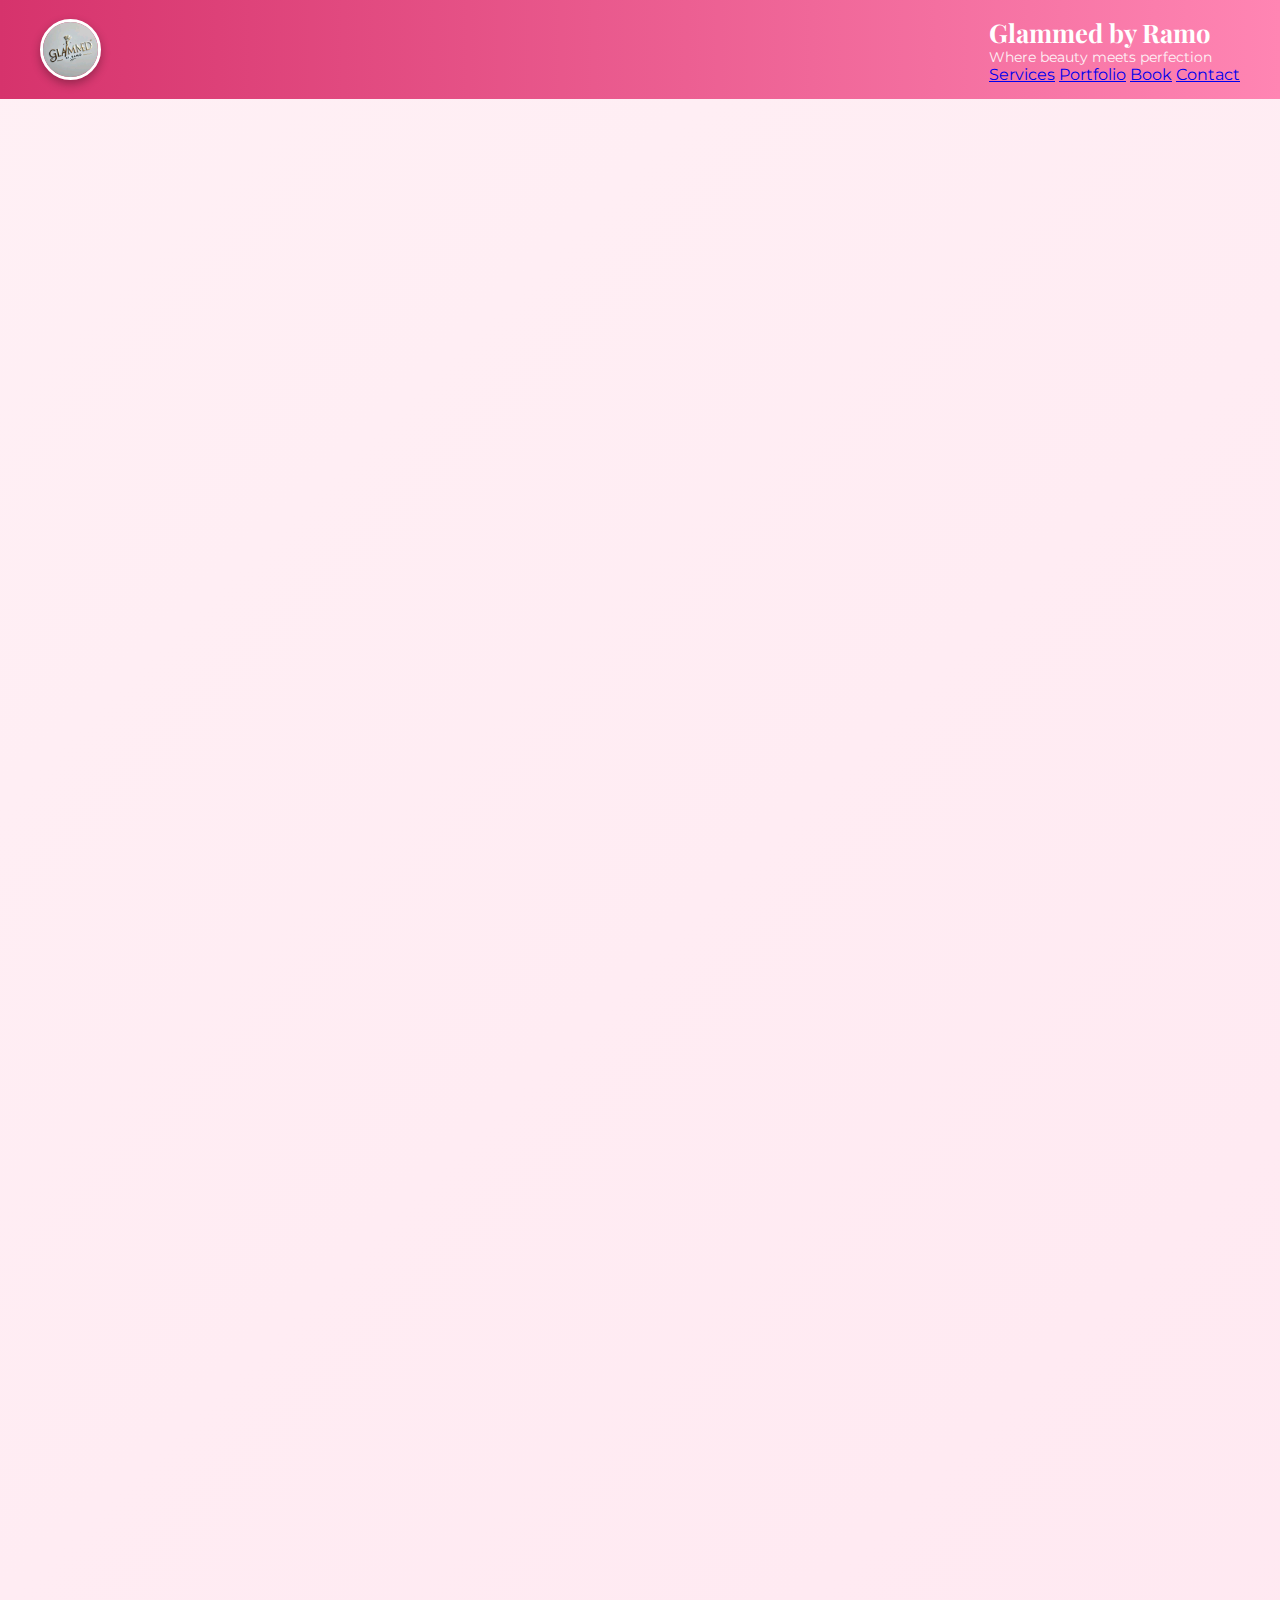
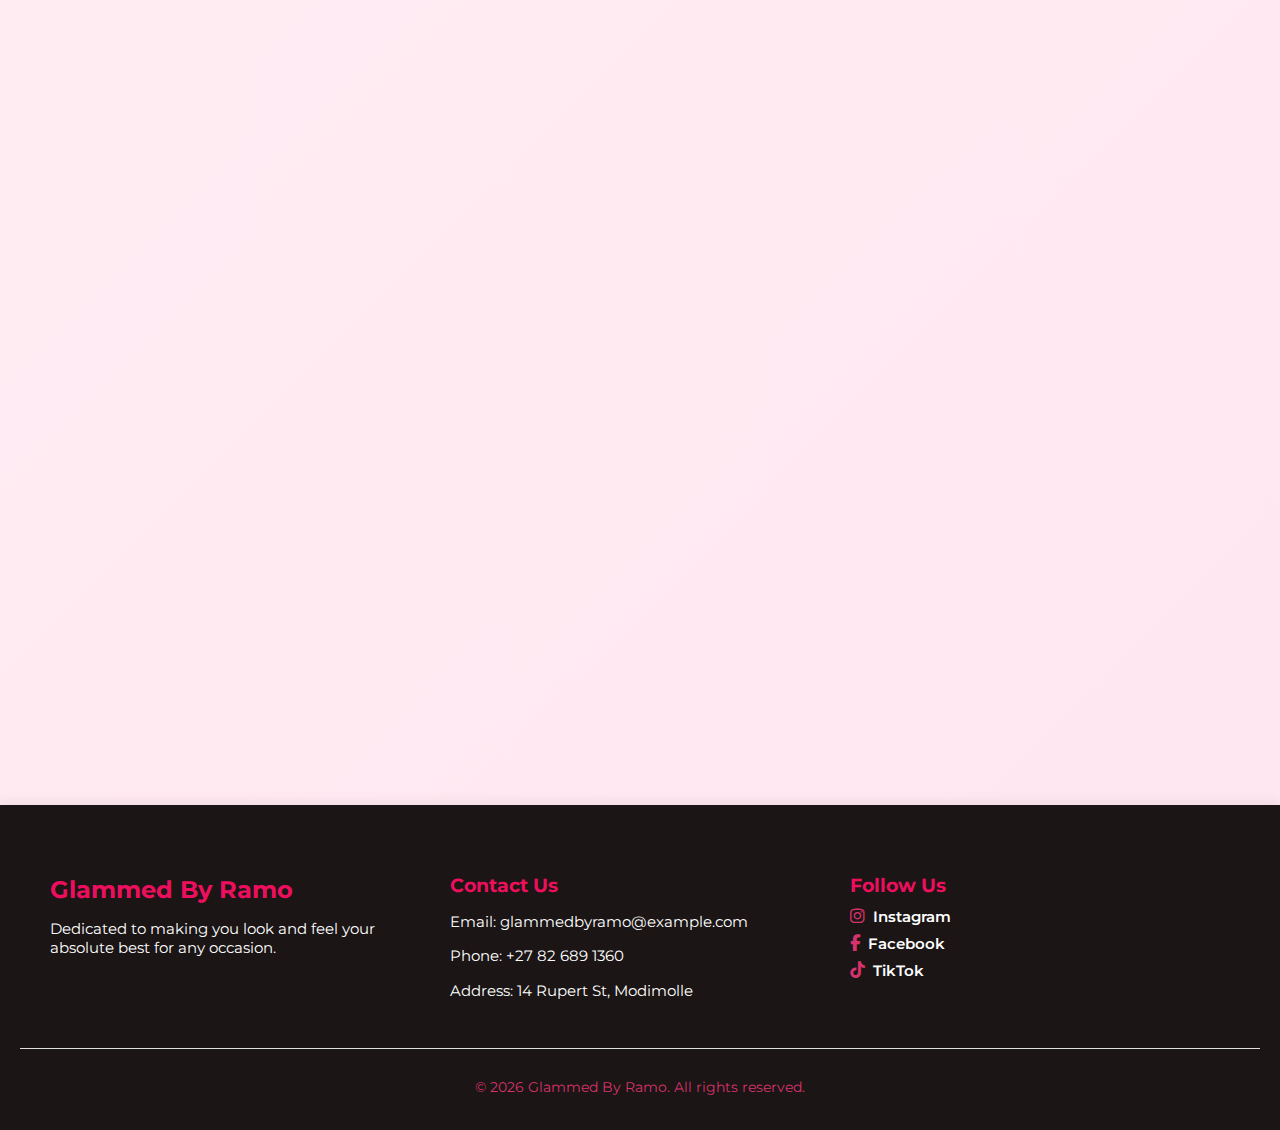
<file: GlammedByRamo/index.html>
<!DOCTYPE html>
<html lang="en">
<head>
  <meta charset="UTF-8">
  <meta name="viewport" content="width=device-width, initial-scale=1.0">
  <title>Glammed by Ramo</title>
  <link rel="stylesheet" href="static/css/style.css">
  <link rel="icon" type="image/png" href="static/images/favicon.png">
  <link rel="stylesheet" href="https://cdnjs.cloudflare.com/ajax/libs/font-awesome/6.4.0/css/all.min.css">
</head>
<body>

  <header id="header">
    <div class="header-container">
      <img src="static/images/profile.jpg" alt="Glammed by Ramo" class="profile-pic">
      <div class="header-text">
        <h1>Glammed by Ramo</h1>
        <p>Where beauty meets perfection</p>
        <nav>
          <a href="#services">Services</a>
          <a href="#gallery">Portfolio</a>
          <a href="#booking">Book</a>
          <a href="#footer-contact">Contact</a>
        </nav>
      </div>
    </div>
  </header>

  <section id="services" class="section">
    <p class="section-label">OUR MENU</p>
    <h2 class="section-title">Services & Pricing</h2>
    <p class="section-subtitle">
      Choose the perfect glam for your special occasion. Travel services available upon request.
    </p>

    <div class="service-category">
      <h3>Makeup</h3>
      <ul>
        <li>Soft Glam: R450</li>
        <li>Full Glam: R650</li>
      </ul>
    </div>

    <div class="service-category">
      <h3>Bridal Makeup</h3>
      <ul>
        <li>Bride: R750</li>
        <li>Bridal Trial: R600</li>
        <li>Bridesmaids: R500</li>
      </ul>
    </div>

    <div class="travel-policy">
      <h4>Travel Policy</h4>
      <p>
        NB: Available for house calls and venue call-outs.<br>
        Additional costs apply depending on distance.
      </p>
    </div>
  </section>

  <section id="gallery" class="section portfolio-section">
    <h2 class="section-title">Our Portfolio</h2>
    <p class="section-subtitle">
      A collection of our favourite transformations.
    </p>
    <div class="images" id="gallery-container"></div>
  </section>

  <section id="booking" class="section booking-section">
    <h2 class="section-title">Ready to get Glammed?</h2>
    <p class="booking-text">
      Secure your spot today ✨<br>
      A <strong>50% non-refundable deposit</strong> is required.
    </p>

    <a href="https://wa.me/27826891360" target="_blank" class="booking-button">
      BOOK NOW!
    </a>

    <div class="payment-info">
      <h3>Payment Details</h3>
      <p><strong>CAPITEC ACC:</strong> 1222619138</p>
      <p><strong>Beneficiary Name:</strong> RE Mashishi</p>
      <p>*please send proof of payment to confirm the booking</p>
    </div>
  </section>

  <footer id="footer-contact">
    <div class="footer-container">
      <div class="footer-section">
        <h2>Glammed By Ramo</h2>
        <p>Dedicated to making you look and feel your absolute best for any occasion.</p>
      </div>

      <div class="footer-section">
        <h3>Contact Us</h3>
        <p>Email: glammedbyramo@example.com</p>
        <p>Phone: +27 82 689 1360</p>
        <p>Address: 14 Rupert St, Modimolle</p>
      </div>

      <div class="footer-section">
        <h3>Follow Us</h3>
        <div class="social-links">
          <a href="https://www.instagram.com/glammedbyramo" target="_blank"><i class="fab fa-instagram"></i> Instagram</a>
          <a href="https://www.facebook.com/profile.php?id=61585151411389" target="_blank"><i class="fab fa-facebook-f"></i> Facebook</a>
          <a href="https://www.tiktok.com/@glammed_by_ramo" target="_blank"><i class="fab fa-tiktok"></i> TikTok</a>
        </div>
      </div>
    </div>

    <div class="footer-bottom">
      <p>© 2026 Glammed By Ramo. All rights reserved.</p>
    </div>
  </footer>

  <script>
    const galleryContainer = document.getElementById('gallery-container');
    const images = ['photo1.jpg', 'photo2.jpg', 'photo3.jpg', 'photo4.jpg', 'photo5.jpg', 'photo6.jpg'];

    images.forEach(img => {
      const imageElement = document.createElement('img');
      imageElement.src = `static/images/${img}`;
      imageElement.alt = "Makeup Portfolio";
      galleryContainer.appendChild(imageElement);
    });
  </script>

</body>
</html>
</file>
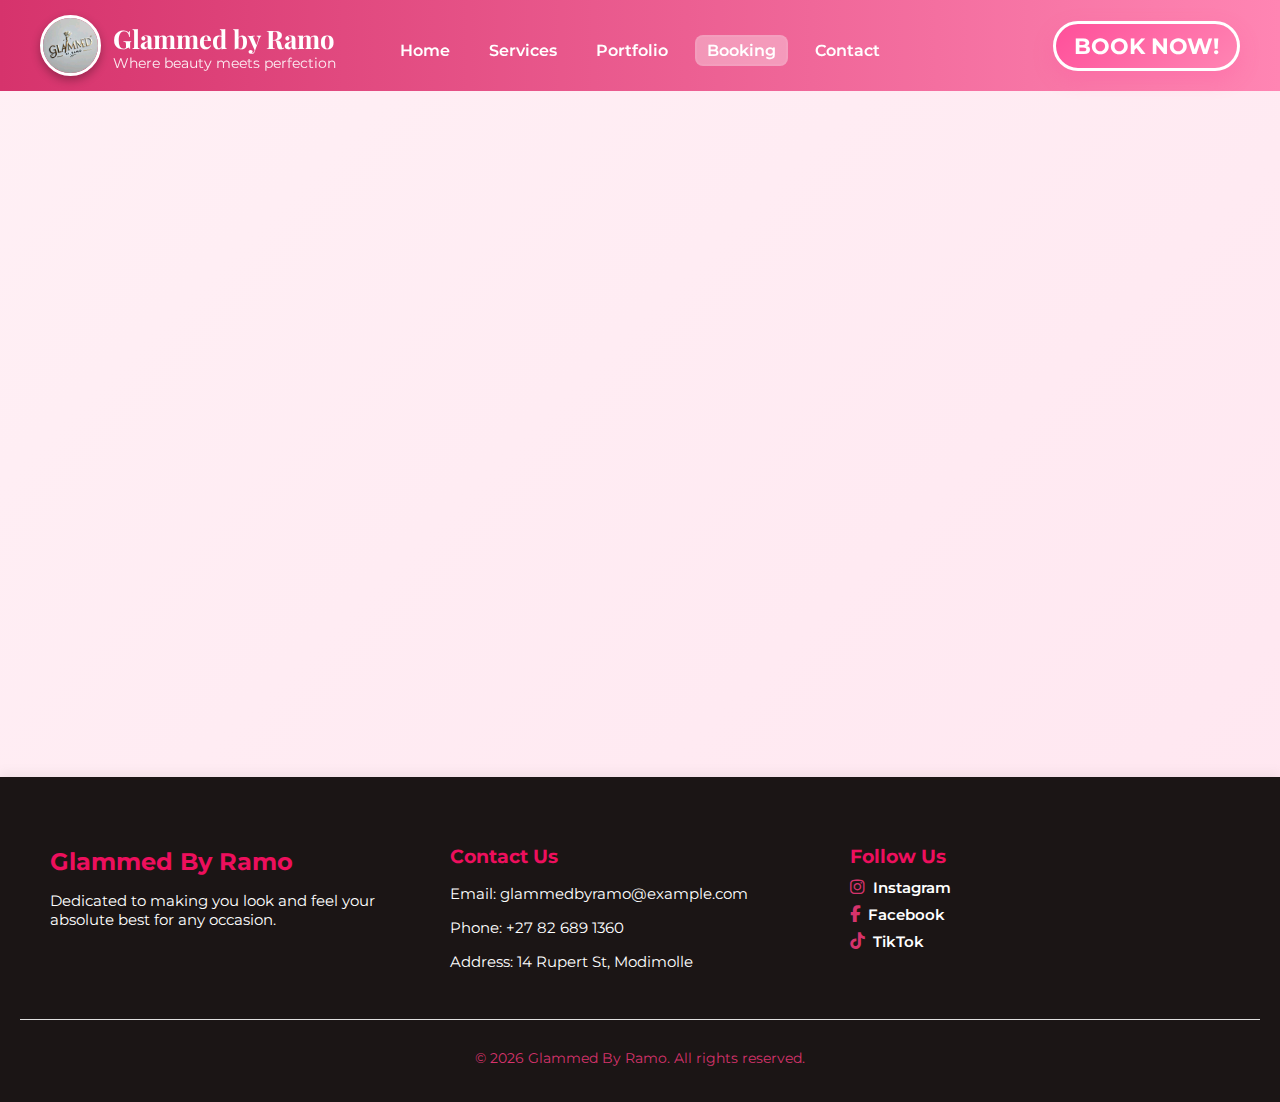
<file: GlammedByRamo/booking.html>
<!DOCTYPE html>
<html lang="en">
<head>
  <meta charset="UTF-8">
  <meta name="viewport" content="width=device-width, initial-scale=1.0">
  <title>Booking — Glammed by Ramo</title>
  <link rel="stylesheet" href="static/css/style.css">
  <link rel="icon" type="image/png" href="static/images/favicon.png">
  <link rel="stylesheet" href="https://cdnjs.cloudflare.com/ajax/libs/font-awesome/6.4.0/css/all.min.css">
</head>
<body>

  <header id="header">
    <div class="header-container">

  <div class="brand">
    <img src="static/images/profile.jpg" alt="Glammed by Ramo" class="profile-pic">
    <div class="brand-text">
      <h1>Glammed by Ramo</h1>
      <p>Where beauty meets perfection</p>
    </div>
  </div>

  <nav class="nav">
    <div class="menu-toggle" id="menu-toggle" role="button" tabindex="0" aria-label="Toggle navigation">
      <i class="fas fa-bars"></i>
    </div>

    <ul class="nav-links" id="nav-links">
      <li><a href="index.html#home">Home</a></li>
      <li><a href="services.html">Services</a></li>
      <li><a href="portfolio.html">Portfolio</a></li>
      <li><a href="booking.html">Booking</a></li>
      <li><a href="#footer-contact">Contact</a></li>
      <li class="nav-cta"><a href="booking.html" class="header-cta">BOOK NOW!</a></li>
    </ul>
  </nav>

      <a href="booking.html" class="header-cta booking-button">BOOK NOW!</a>
    </div>

  </header>

  <main>
    <section id="booking" class="section booking-section">
      <h2 class="section-title">Ready to get Glammed?</h2>
      <p class="booking-text">
        Secure your spot today ✨<br>
        A <strong>50% non-refundable deposit</strong> is required.
      </p>

      <a href="https://wa.me/27826891360" target="_blank" class="booking-button">
        BOOK NOW!
      </a>

      <div class="payment-info">
        <h3>Payment Details</h3>
        <p><strong>CAPITEC ACC:</strong> 1222619138</p>
        <p><strong>Beneficiary Name:</strong> RE Mashishi</p>
        <p>*please send proof of payment to confirm the booking</p>
      </div>
    </section>
  </main>

  <!-- Footer copied from index.html -->
  <footer id="footer-contact">
    <div class="footer-container">
      <div class="footer-section">
        <h2>Glammed By Ramo</h2>
        <p>Dedicated to making you look and feel your absolute best for any occasion.</p>
      </div>

      <div class="footer-section">
        <h3>Contact Us</h3>
        <p>Email: glammedbyramo@example.com</p>
        <p>Phone: +27 82 689 1360</p>
        <p>Address: 14 Rupert St, Modimolle</p>
      </div>

      <div class="footer-section">
        <h3>Follow Us</h3>
        <div class="social-links">
          <a href="https://www.instagram.com/glammedbyramo" target="_blank"><i class="fab fa-instagram"></i> Instagram</a>
          <a href="https://www.facebook.com/profile.php?id=61585151411389" target="_blank"><i class="fab fa-facebook-f"></i> Facebook</a>
          <a href="https://www.tiktok.com/@glammed_by_ramo" target="_blank"><i class="fab fa-tiktok"></i> TikTok</a>
        </div>
      </div>
    </div>

    <div class="footer-bottom">
      <p>© 2026 Glammed By Ramo. All rights reserved.</p>
    </div>
  </footer>

  <script>
    (function(){
      const menuToggle = document.getElementById("menu-toggle");
      const navLinks = document.getElementById("nav-links");

      if (menuToggle && navLinks) {
        // toggle menu and body class, update aria for accessibility
        menuToggle.setAttribute('aria-controls', 'nav-links');
        menuToggle.setAttribute('aria-expanded', 'false');
        menuToggle.addEventListener('click', () => {
          const isActive = navLinks.classList.toggle('active');
          document.body.classList.toggle('menu-open', isActive);
          menuToggle.setAttribute('aria-expanded', String(isActive));
          console.log('menuToggle clicked (booking), active=', isActive);
        });

        // allow Enter/Space to toggle when focused
        menuToggle.addEventListener('keydown', (e) => {
          if (e.key === 'Enter' || e.key === ' ') { e.preventDefault(); toggleMenu(e); }
        });

        // allow closing menu with Escape
        document.addEventListener('keydown', (e) => {
          if (e.key === 'Escape' && navLinks.classList.contains('active')) {
            closeMenu();
            menuToggle.focus();
          }
        });
      }

      document.querySelectorAll('.nav-links a').forEach(link => {
        link.addEventListener('click', (e) => {
          const href = link.getAttribute('href');
          if (navLinks) closeMenu();
          if (!href) return;

          // Home behavior: scroll to #home on index, otherwise navigate to index.html#home
          if (href === '#home') {
            e.preventDefault();
            if (location.pathname.split('/').pop() === '' || location.pathname.split('/').pop() === 'index.html') {
              const homeEl = document.getElementById('home');
              if (homeEl) homeEl.scrollIntoView({behavior:'smooth', block:'start'});
            } else {
              location.href = 'index.html#home';
            }
            return;
          }

          // Footer contact anchor behavior
          if (href === '#footer-contact') {
            e.preventDefault();
            if (location.pathname.split('/').pop() === '' || location.pathname.split('/').pop() === 'index.html') {
              const footer = document.getElementById('footer-contact');
              if (footer) footer.scrollIntoView({behavior:'smooth', block:'end'});
              // accessibility focus
              if (footer) {
                footer.setAttribute('tabindex','-1');
                footer.focus({preventScroll:true});
                setTimeout(()=>footer.removeAttribute('tabindex'),1000);
              }
            } else {
              location.href = 'index.html#footer-contact';
            }
            return;
          }

          if (href.startsWith('#')) {
            e.preventDefault();
            const target = document.querySelector(href);
            if (target) target.scrollIntoView({behavior:'smooth', block:'start'});
            return;
          }

          if (href.includes('#')) {
            // cross-page anchor like index.html#footer-contact
            e.preventDefault();
            location.href = href;
            return;
          }

          // otherwise, allow normal navigation to another page
        });
      });

      document.addEventListener('DOMContentLoaded', () => {
        const page = window.location.pathname.split('/').pop() || 'index.html';
        document.querySelectorAll('.nav-links a').forEach(link => {
          const href = link.getAttribute('href');
          if (href && href.includes(page)) link.classList.add('active');
        });

        // debug: force menu open when ?debugMenu=1 is present
        if (new URLSearchParams(location.search).get('debugMenu') === '1') {
          console.log('debug: forcing menu open (booking)');
          setTimeout(() => {
            navLinks.classList.add('active');
            document.body.classList.add('menu-open');
            menuToggle.setAttribute('aria-expanded','true');
            showOverlay();
            const dbg = document.createElement('div');
            dbg.id = 'menu-debug'; dbg.className = 'menu-debug';
            dbg.innerHTML = '<div class="debug-message">DEBUG: menu forced open — tap to close</div>';
            dbg.addEventListener('click', () => { closeMenu(); dbg.remove(); });
            document.body.appendChild(dbg);
            document.body.classList.add('menu-debug-active');
          }, 60);
        }
      });
    })();
  </script>

</body>
</html>
</file>
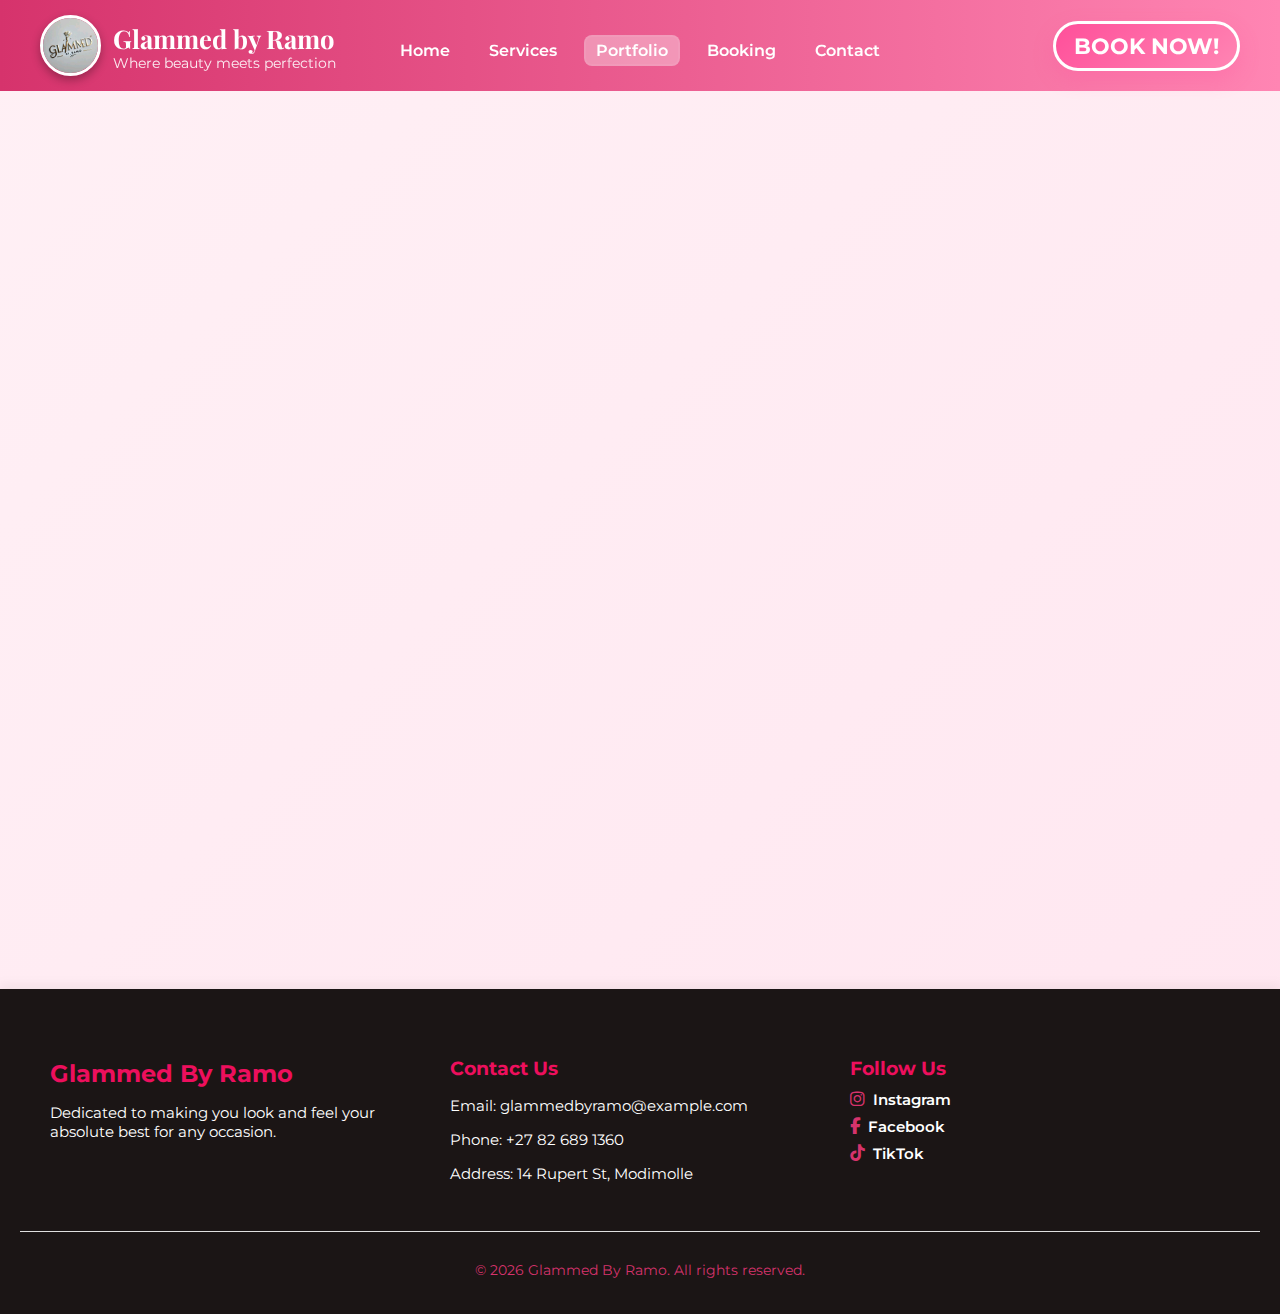
<file: GlammedByRamo/portfolio.html>
<!DOCTYPE html>
<html lang="en">
<head>
  <meta charset="UTF-8">
  <meta name="viewport" content="width=device-width, initial-scale=1.0">
  <title>Portfolio — Glammed by Ramo</title>
  <link rel="stylesheet" href="static/css/style.css">
  <link rel="icon" type="image/png" href="static/images/favicon.png">
  <link rel="stylesheet" href="https://cdnjs.cloudflare.com/ajax/libs/font-awesome/6.4.0/css/all.min.css">
</head>
<body>

  <header id="header">
    <div class="header-container">

  <div class="brand">
    <img src="static/images/profile.jpg" alt="Glammed by Ramo" class="profile-pic">
    <div class="brand-text">
      <h1>Glammed by Ramo</h1>
      <p>Where beauty meets perfection</p>
    </div>
  </div>

  <nav class="nav">
    <div class="menu-toggle" id="menu-toggle" role="button" tabindex="0" aria-label="Toggle navigation">
      <i class="fas fa-bars"></i>
    </div>

    <ul class="nav-links" id="nav-links">
      <li><a href="index.html#home">Home</a></li>
      <li><a href="services.html">Services</a></li>
      <li><a href="portfolio.html">Portfolio</a></li>
      <li><a href="booking.html">Booking</a></li>
      <li><a href="#footer-contact">Contact</a></li>
      <li class="nav-cta"><a href="booking.html" class="header-cta">BOOK NOW!</a></li>
    </ul>
  </nav>

      <a href="booking.html" class="header-cta booking-button">BOOK NOW!</a>
    </div>

  </header>

  <main>
    <section id="gallery" class="section portfolio-section">
      <h2 class="section-title">Our Portfolio</h2>
      <p class="section-subtitle">
        A collection of our favourite transformations.
      </p>
      <div class="images" id="gallery-container"></div>
    </section>
  </main>

  <!-- Footer copied from index.html -->
  <footer id="footer-contact">
    <div class="footer-container">
      <div class="footer-section">
        <h2>Glammed By Ramo</h2>
        <p>Dedicated to making you look and feel your absolute best for any occasion.</p>
      </div>

      <div class="footer-section">
        <h3>Contact Us</h3>
        <p>Email: glammedbyramo@example.com</p>
        <p>Phone: +27 82 689 1360</p>
        <p>Address: 14 Rupert St, Modimolle</p>
      </div>

      <div class="footer-section">
        <h3>Follow Us</h3>
        <div class="social-links">
          <a href="https://www.instagram.com/glammedbyramo" target="_blank"><i class="fab fa-instagram"></i> Instagram</a>
          <a href="https://www.facebook.com/profile.php?id=61585151411389" target="_blank"><i class="fab fa-facebook-f"></i> Facebook</a>
          <a href="https://www.tiktok.com/@glammed_by_ramo" target="_blank"><i class="fab fa-tiktok"></i> TikTok</a>
        </div>
      </div>
    </div>

    <div class="footer-bottom">
      <p>© 2026 Glammed By Ramo. All rights reserved.</p>
    </div>
  </footer>

  <script>
    const galleryContainer = document.getElementById('gallery-container');
    const images = ['photo1.jpg', 'photo2.jpg', 'photo3.jpg', 'photo4.jpg', 'photo5.jpg', 'photo6.jpg'];

    images.forEach(img => {
      const imageElement = document.createElement('img');
      imageElement.src = `static/images/${img}`;
      imageElement.alt = "Makeup Portfolio";
      galleryContainer.appendChild(imageElement);
    });

    (function(){
      const menuToggle = document.getElementById("menu-toggle");
      const navLinks = document.getElementById("nav-links");

      if (menuToggle && navLinks) {
        // toggle menu and body class, update aria for accessibility
        menuToggle.setAttribute('aria-controls', 'nav-links');
        menuToggle.setAttribute('aria-expanded', 'false');
        function showOverlay() { removeOverlay(); const ov = document.createElement('div'); ov.id = 'menu-overlay'; ov.className = 'menu-overlay'; ov.addEventListener('click', () => closeMenu()); document.body.appendChild(ov); }
        function removeOverlay() { const ov = document.getElementById('menu-overlay'); if (ov) ov.remove(); }
        function closeMenu() { navLinks.classList.remove('active'); document.body.classList.remove('menu-open'); menuToggle.setAttribute('aria-expanded','false'); removeOverlay(); }
        function toggleMenu(e) { if (e) e.preventDefault(); const isActive = navLinks.classList.toggle('active'); document.body.classList.toggle('menu-open', isActive); menuToggle.setAttribute('aria-expanded', String(isActive)); if (isActive) showOverlay(); else removeOverlay(); console.log('menuToggle clicked (portfolio), active=', isActive); }

        menuToggle.addEventListener('click', toggleMenu);
        menuToggle.addEventListener('touchstart', (e) => { e.preventDefault(); toggleMenu(e); }, {passive:false});

        // allow Enter/Space to toggle when focused
        menuToggle.addEventListener('keydown', (e) => {
          if (e.key === 'Enter' || e.key === ' ') { e.preventDefault(); toggleMenu(e); }
        });

        // allow closing menu with Escape
        document.addEventListener('keydown', (e) => {
          if (e.key === 'Escape' && navLinks.classList.contains('active')) {
            closeMenu();
            menuToggle.focus();
          }
        });
      }

      function setActiveLinkByHref(href) {
        document.querySelectorAll(".nav-links a").forEach(a => a.classList.toggle('active', a.getAttribute('href')===href));
      }

      document.querySelectorAll('.nav-links a').forEach(link => {
        link.addEventListener('click', (e) => {
          const href = link.getAttribute('href');
          if (navLinks) closeMenu();
          if (!href) return;

          // Home behavior: scroll to #home on index, otherwise navigate to index.html#home
          if (href === '#home') {
            e.preventDefault();
            if (location.pathname.split('/').pop() === '' || location.pathname.split('/').pop() === 'index.html') {
              const homeEl = document.getElementById('home');
              if (homeEl) homeEl.scrollIntoView({behavior:'smooth', block:'start'});
            } else {
              location.href = 'index.html#home';
            }
            setActiveLinkByHref(href);
            return;
          }

          // Footer contact anchor behavior
          if (href === '#footer-contact') {
            e.preventDefault();
            if (location.pathname.split('/').pop() === '' || location.pathname.split('/').pop() === 'index.html') {
              const footer = document.getElementById('footer-contact');
              if (footer) footer.scrollIntoView({behavior:'smooth', block:'end'});
              // accessibility focus
              if (footer) {
                footer.setAttribute('tabindex','-1');
                footer.focus({preventScroll:true});
                setTimeout(()=>footer.removeAttribute('tabindex'),1000);
              }
            } else {
              location.href = 'index.html#footer-contact';
            }
            setActiveLinkByHref(href);
            return;
          }

          if (href.startsWith('#')) {
            e.preventDefault();
            const target = document.querySelector(href);
            if (target) target.scrollIntoView({behavior:'smooth', block:'start'});
            setActiveLinkByHref(href);
            return;
          }

          if (href.includes('#')) {
            // cross-page anchor like index.html#footer-contact
            e.preventDefault();
            location.href = href;
            return;
          }

          // otherwise, allow normal navigation to another page
        });
      });

      document.addEventListener('DOMContentLoaded', () => {
        // set active link based on current URL
        const page = (location.pathname.split('/').pop() || 'index.html') + (location.hash || '');
        let matched = false;
        document.querySelectorAll('.nav-links a').forEach(a => {
          const h = a.getAttribute('href');
          if (h && (page === h || location.href.endsWith(h))) { a.classList.add('active'); matched = true; }
        });
        if (!matched && (location.pathname.split('/').pop() === '' || location.pathname.split('/').pop() === 'index.html')) {
          const homeLink = document.querySelector('.nav-links a[href="#footer-contact"], .nav-links a[href="#home"]');
          if (homeLink) homeLink.classList.add('active');
        }

        // debug: force menu open when ?debugMenu=1 is present
        if (new URLSearchParams(location.search).get('debugMenu') === '1') {
          console.log('debug: forcing menu open (portfolio)');
          setTimeout(() => {
            navLinks.classList.add('active');
            document.body.classList.add('menu-open');
            menuToggle.setAttribute('aria-expanded','true');
            showOverlay();
            const dbg = document.createElement('div');
            dbg.id = 'menu-debug'; dbg.className = 'menu-debug';
            dbg.innerHTML = '<div class="debug-message">DEBUG: menu forced open — tap to close</div>';
            dbg.addEventListener('click', () => { closeMenu(); dbg.remove(); });
            document.body.appendChild(dbg);
            document.body.classList.add('menu-debug-active');
          }, 60);
        }
      });
    })();
  </script>

</body>
</html>
</file>
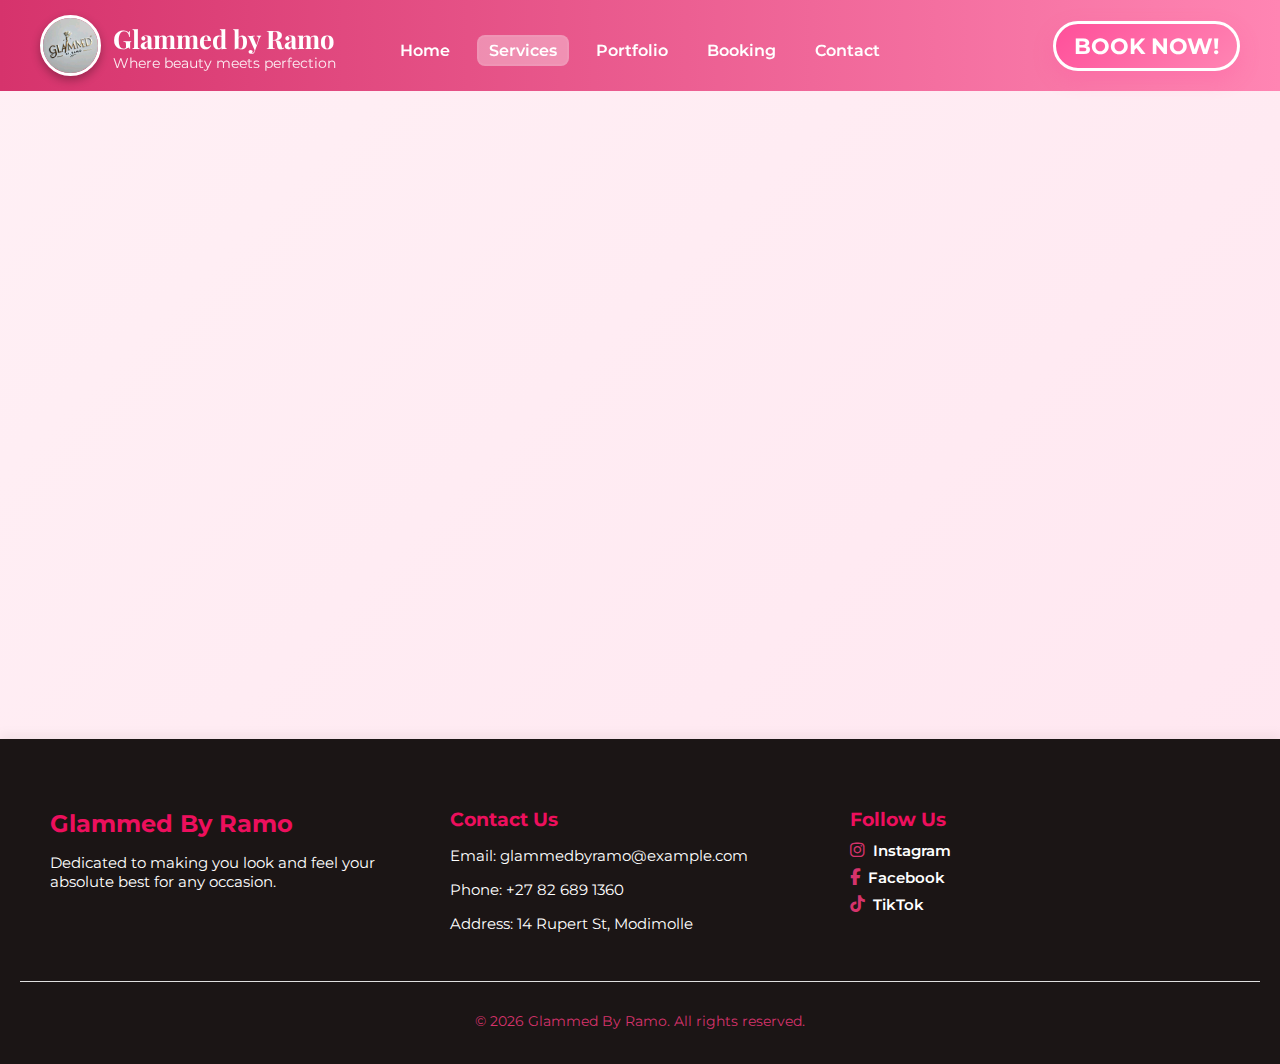
<file: GlammedByRamo/services.html>
<!DOCTYPE html>
<html lang="en">
<head>
  <meta charset="UTF-8">
  <meta name="viewport" content="width=device-width, initial-scale=1.0">
  <title>Services — Glammed by Ramo</title>
  <link rel="stylesheet" href="static/css/style.css">
  <link rel="icon" type="image/png" href="static/images/favicon.png">
  <link rel="stylesheet" href="https://cdnjs.cloudflare.com/ajax/libs/font-awesome/6.4.0/css/all.min.css">
</head>
<body class="services-page">

  <header id="header">
    <div class="header-container">

  <div class="brand">
    <img src="static/images/profile.jpg" alt="Glammed by Ramo" class="profile-pic">
    <div class="brand-text">
      <h1>Glammed by Ramo</h1>
      <p>Where beauty meets perfection</p>
    </div>
  </div>

  <nav class="nav">
    <div class="menu-toggle" id="menu-toggle" role="button" tabindex="0" aria-label="Toggle navigation">
      <i class="fas fa-bars"></i>
    </div>

    <ul class="nav-links" id="nav-links">
      <li><a href="index.html#home">Home</a></li>
      <li><a href="services.html">Services</a></li>
      <li><a href="portfolio.html">Portfolio</a></li>
      <li><a href="booking.html">Booking</a></li>
      <li><a href="#footer-contact">Contact</a></li>
      <li class="nav-cta"><a href="booking.html" class="header-cta">BOOK NOW!</a></li>
    </ul>
  </nav>

      <a href="booking.html" class="header-cta booking-button">BOOK NOW!</a>
    </div>

  </header>

  <main>
    <section id="services" class="section">
      <p class="section-label">OUR MENU</p>
      <h2 class="section-title">Services & Pricing</h2>
      <p class="section-subtitle">
        Choose the perfect glam for your special occasion. Travel services available upon request.
      </p>

      <div class="service-category">
        <h3>Makeup</h3>
        <ul>
          <li>Soft Glam: R450</li>
          <li>Full Glam: R650</li>
        </ul>
      </div>

      <div class="service-category">
        <h3>Bridal Makeup</h3>
        <ul>
          <li>Bride: R750</li>
          <li>Bridal Trial: R600</li>
          <li>Bridesmaids: R500</li>
        </ul>
      </div>

      <div class="travel-policy">
        <h4>Travel Policy</h4>
        <p>
          NB: Available for house calls and venue call-outs.<br>
          Additional costs apply depending on distance.
        </p>
      </div>
    </section>
  </main>

  <!-- Footer copied from index.html -->
  <footer id="footer-contact">
    <div class="footer-container">
      <div class="footer-section">
        <h2>Glammed By Ramo</h2>
        <p>Dedicated to making you look and feel your absolute best for any occasion.</p>
      </div>

      <div class="footer-section">
        <h3>Contact Us</h3>
        <p>Email: glammedbyramo@example.com</p>
        <p>Phone: +27 82 689 1360</p>
        <p>Address: 14 Rupert St, Modimolle</p>
      </div>

      <div class="footer-section">
        <h3>Follow Us</h3>
        <div class="social-links">
          <a href="https://www.instagram.com/glammedbyramo" target="_blank"><i class="fab fa-instagram"></i> Instagram</a>
          <a href="https://www.facebook.com/profile.php?id=61585151411389" target="_blank"><i class="fab fa-facebook-f"></i> Facebook</a>
          <a href="https://www.tiktok.com/@glammed_by_ramo" target="_blank"><i class="fab fa-tiktok"></i> TikTok</a>
        </div>
      </div>
    </div>

    <div class="footer-bottom">
      <p>© 2026 Glammed By Ramo. All rights reserved.</p>
    </div>
  </footer>

  <script>
    (function(){
      const menuToggle = document.getElementById("menu-toggle");
      const navLinks = document.getElementById("nav-links");

      if (menuToggle && navLinks) {
        menuToggle.setAttribute('aria-controls', 'nav-links');
        menuToggle.setAttribute('aria-expanded', 'false');
        function showOverlay() { removeOverlay(); const ov = document.createElement('div'); ov.id = 'menu-overlay'; ov.className = 'menu-overlay'; ov.addEventListener('click', () => closeMenu()); document.body.appendChild(ov); }
        function removeOverlay() { const ov = document.getElementById('menu-overlay'); if (ov) ov.remove(); }
        function closeMenu() { navLinks.classList.remove('active'); document.body.classList.remove('menu-open'); menuToggle.setAttribute('aria-expanded','false'); removeOverlay(); }
        function toggleMenu(e) { if (e) e.preventDefault(); const isActive = navLinks.classList.toggle('active'); document.body.classList.toggle('menu-open', isActive); menuToggle.setAttribute('aria-expanded', String(isActive)); if (isActive) showOverlay(); else removeOverlay(); console.log('menuToggle clicked (services), active=', isActive); }

        menuToggle.addEventListener('click', toggleMenu);
        menuToggle.addEventListener('touchstart', (e) => { e.preventDefault(); toggleMenu(e); }, {passive:false});

        // allow Enter/Space to toggle when focused
        menuToggle.addEventListener('keydown', (e) => {
          if (e.key === 'Enter' || e.key === ' ') { e.preventDefault(); toggleMenu(e); }
        });

        document.addEventListener('keydown', (e) => {
          if (e.key === 'Escape' && navLinks.classList.contains('active')) {
            closeMenu();
            menuToggle.focus();
          }
        });
      }

      document.querySelectorAll('.nav-links a').forEach(link => {
        link.addEventListener('click', (e) => {
          const href = link.getAttribute('href');
          if (navLinks) closeMenu();
          if (!href) return;

          // Home behavior: scroll to #home on index, otherwise navigate to index.html#home
          if (href === '#home') {
            e.preventDefault();
            if (location.pathname.split('/').pop() === '' || location.pathname.split('/').pop() === 'index.html') {
              const homeEl = document.getElementById('home');
              if (homeEl) homeEl.scrollIntoView({behavior:'smooth', block:'start'});
            } else {
              location.href = 'index.html#home';
            }
            return;
          }

          // Footer contact anchor behavior
          if (href === '#footer-contact') {
            e.preventDefault();
            if (location.pathname.split('/').pop() === '' || location.pathname.split('/').pop() === 'index.html') {
              const footer = document.getElementById('footer-contact');
              if (footer) footer.scrollIntoView({behavior:'smooth', block:'end'});
              // accessibility focus
              if (footer) {
                footer.setAttribute('tabindex','-1');
                footer.focus({preventScroll:true});
                setTimeout(()=>footer.removeAttribute('tabindex'),1000);
              }
            } else {
              location.href = 'index.html#footer-contact';
            }
            return;
          }

          if (href.startsWith('#')) {
            e.preventDefault();
            const target = document.querySelector(href);
            if (target) target.scrollIntoView({behavior:'smooth', block:'start'});
            return;
          }

          if (href.includes('#')) {
            // cross-page anchor like index.html#footer-contact
            e.preventDefault();
            location.href = href;
            return;
          }

          // otherwise, allow normal navigation to another page
        });
      });

      document.addEventListener('DOMContentLoaded', () => {
        const page = window.location.pathname.split('/').pop() || 'index.html';
        document.querySelectorAll('.nav-links a').forEach(link => {
          const href = link.getAttribute('href');
          if (href && href.includes(page)) link.classList.add('active');
        });

        // debug: force menu open when ?debugMenu=1 is present
        if (new URLSearchParams(location.search).get('debugMenu') === '1') {
          console.log('debug: forcing menu open (services)');
          setTimeout(() => {
            navLinks.classList.add('active');
            document.body.classList.add('menu-open');
            menuToggle.setAttribute('aria-expanded','true');
            showOverlay();
            const dbg = document.createElement('div');
            dbg.id = 'menu-debug'; dbg.className = 'menu-debug';
            dbg.innerHTML = '<div class="debug-message">DEBUG: menu forced open — tap to close</div>';
            dbg.addEventListener('click', () => { closeMenu(); dbg.remove(); });
            document.body.appendChild(dbg);
            document.body.classList.add('menu-debug-active');
          }, 60);
        }
      });
    })();
  </script>

</body>
</html>
</file>
<file: GlammedByRamo/static/css/style.css>
/* Fonts */
@import url('https://fonts.googleapis.com/css2?family=Playfair+Display:wght@500;700&family=Montserrat:wght@400;600&display=swap');

/* General */
body {
  font-family: 'Montserrat', sans-serif;
  margin: 0;
  padding: 0;
  background: linear-gradient(135deg, #fff0f5 0%, #ffe6f0 100%);
  color: #333;
  scroll-behavior: smooth;
}

/* Header */
header {
  position: sticky;
  top: 0;
  background: linear-gradient(90deg, #d6336c, #ff85b3);
  color: white;
  padding: 15px 25px;
  box-shadow: none; /* removed thin line under nav */
  border-bottom: none;
  z-index: 1000;
}

.header-container {
  position: relative;
  max-width: 1200px;
  margin: 0 auto;
  display: flex;
  align-items: center;
  justify-content: space-between;
}

/* Brand (logo + name) */
.brand {
  display: flex;
  align-items: center;
  gap: 12px;
}

.profile-pic {
  width: 55px;
  height: 55px;
  border-radius: 50%;
  object-fit: cover;
  border: 3px solid white;
  box-shadow: 0 4px 10px rgba(0,0,0,0.3);
}

.brand-text h1, .header-text h1 {
  font-family: 'Playfair Display', serif;
  font-size: 1.6em;
  margin: 0;
}

.brand-text p, .header-text p {
  font-size: 0.85em;
  margin: 0;
  opacity: 0.9;
} 

/* Sections */

/* Hero / Home feature */
.hero-section {
  position: relative;
  background-image: url('../images/hero.jpg'); /* place your hero image at static/images/hero.jpg */
  background-size: cover;
  background-position: center;
  background-repeat: no-repeat;
  color: white;
  padding: 80px 20px;
  text-align: center;
  min-height: 70vh;
  display: flex;
  align-items: center;
}

/* Overlay for better contrast over the image */
.hero-section::before {
  content: '';
  position: absolute;
  inset: 0;
  background: linear-gradient(135deg, rgba(214,51,108,0.6), rgba(255,133,179,0.45));
  z-index: 0;
}

.hero-content {
  max-width: 900px;
  margin: 0 auto;
  position: relative;
  z-index: 1; /* sit above overlay */
} 

.hero-section h2 {
  font-family: 'Playfair Display', serif;
  font-size: 2.8em;
  margin: 0 0 10px;
  color: #fff;
}

.hero-subtitle {
  font-size: 1.15em;
  margin-bottom: 18px;
  opacity: 0.95;
}

.hero-quote {
  font-style: italic;
  margin-bottom: 22px;
  color: rgba(255,255,255,0.95);
}

.hero-ctas .btn {
  display: inline-block;
  margin: 0 8px;
  padding: 12px 26px;
  border-radius: 30px;
  font-weight: 700;
  text-decoration: none;
  transition: transform 0.15s ease, box-shadow 0.15s ease;
}

.btn-primary {
  background: linear-gradient(135deg, #ff4f9a, #ff85b3);
  color: white;
  box-shadow: 0 10px 25px rgba(255,79,154,0.25);
}

.btn-primary:hover { transform: translateY(-3px); }

.btn-outline {
  background: transparent;
  color: white;
  border: 2px solid rgba(255,255,255,0.9);
}

.btn-outline:hover { box-shadow: 0 8px 20px rgba(0,0,0,0.12); }

.section {
  scroll-margin-top: 130px;
  padding: 50px 20px;
  text-align: center;
  opacity: 0;
  transform: translateY(30px);
  animation: fadeInUp 0.8s forwards;
}

@keyframes fadeInUp {
  to { opacity: 1; transform: translateY(0); }
}

/* Elegant Section Headings */
.section-label {
  text-transform: uppercase;
  font-size: 0.9em;
  letter-spacing: 2px;
  color: #d6336c;
  font-weight: 600;
  margin-bottom: 10px;
}

.section-title {
  font-family: 'Playfair Display', serif;
  font-size: 2.8em;
  font-weight: 700;
  margin: 0 0 15px;
  color: #222;
}

.section-subtitle {
  font-size: 1.1em;
  color: #555;
  margin-bottom: 40px;
  max-width: 700px;
  margin-left: auto;
  margin-right: auto;
}

/* Service Categories */
.service-category {
  margin: 20px 0;
}

.service-category h3 {
  font-family: 'Playfair Display', serif;
  color: #d6336c;
  font-size: 1.8em;
  margin-bottom: 10px;
}

.service-category ul {
  list-style: none;
  padding: 0;
}

/* Services page: slightly reduced typography for a more compact layout (reduced once more) */
.services-page .section-title {
  font-size: 2.4em; /* reduced from 2.6em */
}

.services-page .section-subtitle {
  font-size: 0.95em; /* reduced from 1.0em */
}

.services-page .service-category h3 {
  font-size: 1.45em; /* reduced from 1.6em */
}

.services-page .service-category li {
  font-size: 1.0em; /* reduced from 1.05em */
}

.services-page .travel-policy h4 {
  font-size: 1.0em; /* reduced from 1.1em */
}

.services-page .travel-policy p {
  font-size: 0.9em; /* reduced from 0.95em */
}

@media (max-width: 768px) {
  .services-page .section-title { font-size: 2.0em; }
  .services-page .service-category h3 { font-size: 1.35em; }
  .services-page .service-category li { font-size: 0.95em; }
  .services-page .service-category { margin: 14px 0; }
}
.service-category li {
  display: inline-block;
  font-size: 1.2em;
  margin: 8px;
  padding: 8px 15px;
  border: 2px solid #d6336c;
  border-radius: 20px;
  background: rgba(255,255,255,0.7);
  transition: transform 0.3s, box-shadow 0.3s;
}

.service-category li:hover {
  transform: translateY(-3px);
  box-shadow: 0 6px 15px rgba(0,0,0,0.25);
  background: #ffe6f0;
}

/* Travel Policy */
.travel-policy {
  margin: 40px auto 0;
  padding: 18px 25px;
  max-width: 600px;
  border: 2px solid #d6336c;
  border-radius: 15px;
  background: rgba(255, 255, 255, 0.6);
}

.travel-policy h4 {
  margin: 0 0 10px;
  color: #000000;
  font-size: 1.3em;
  font-weight: 700;
}

.travel-policy p {
  margin: 0;
  font-size: 1.05em;
  color: #444;
  line-height: 1.5;
}

/* Portfolio */
.portfolio-title {
  font-family: 'Playfair Display', serif;
  font-size: 2.5em;
  color: #000000;
  margin-bottom: 10px;
}

.portfolio-subtitle {
  font-size: 1.2em;
  color: #444;
  margin-bottom: 30px;
}

.images {
  display: grid;
  grid-template-columns: repeat(3, max-content);
  gap: 20px;
  justify-content: center;
  align-items: center;
  padding: 20px 0;
}

.images img {
  width: 300px;
  height: 300px;
  object-fit: cover;
  border-radius: 15px;
  transition: transform 0.5s, box-shadow 0.5s;
  cursor: pointer;
}

.images img:hover {
  transform: scale(1.05);
  box-shadow: 0 10px 25px rgba(0,0,0,0.25);
}

/* Booking Section */
.booking-section {
  background: linear-gradient(135deg, #ffe6f0, #fff0f6);
  border-radius: 25px;
  margin: 60px auto;
  max-width: 900px;
  box-shadow: 0 10px 30px rgba(0,0,0,0.15);
  padding: 40px 30px;
}

.booking-title {
  font-family: 'Playfair Display', serif;
  font-size: 3em;
  color: #000000;
  margin-bottom: 20px;
  text-shadow: 2px 2px 6px rgba(0,0,0,0.15);
}

.booking-text {
  font-size: 1.25em;
  line-height: 1.6;
  color: #444;
  margin-bottom: 30px;
}

.booking-text strong {
  color: #d6336c;
}

.booking-button {
  background: linear-gradient(135deg, #ff4f9a, #ff85b3);
  color: white;
  font-size: 1.4em;
  padding: 18px 45px;
  border-radius: 40px;
  font-weight: 700;
  text-decoration: none;
  box-shadow: 0 10px 25px rgba(255,79,154,0.45);
  transition: all 0.3s ease;
  display: inline-block;
}

.booking-button:hover {
  transform: scale(1.07);
  box-shadow: 0 14px 35px rgba(255,79,154,0.6);
}

/* Header CTA (small header button) */
.header-cta {
  background: linear-gradient(135deg, #ff4f9a, #ff85b3);
  color: white;
  padding: 8px 18px;
  border-radius: 30px;
  font-weight: 700;
  text-decoration: none;
  border: 3px solid #ffffff; /* white padding border */
  box-shadow: 0 8px 20px rgba(255,79,154,0.25);
  transition: transform 0.2s ease;
  background-clip: padding-box;
}

.header-cta:hover {
  transform: translateY(-2px);
} 

/* Payment Info */
.payment-info {
  margin-top: 40px;
  padding: 25px 30px;
  background: rgba(255, 255, 255, 0.7);
  border-radius: 20px;
  max-width: 500px;
  margin-left: auto;
  margin-right: auto;
  box-shadow: 0 8px 20px rgba(0,0,0,0.15);
}

.payment-info h3 {
  color: #d6336c;
  font-family: 'Playfair Display', serif;
  margin-bottom: 15px;
  font-size: 1.6em;
}

.payment-info p {
  font-size: 1.05em;
  margin: 8px 0;
  color: #444;
}

.payment-note {
  margin-top: 15px;
  font-weight: 600;
  color: #4b444762;
}

/* Contact Section */
#contact ul.socials {
  list-style: none;
  padding: 0;
  display: flex;
  justify-content: center;
  gap: 20px;
}

#contact ul.socials li a {
  text-decoration: none;
  color: #d6336c;
  font-weight: 700;
  font-size: 1.2em;
  transition: 0.3s;
}

#contact ul.socials li a:hover {
  color: #ff85b3;
}

/* Footer */
/* Footer Styles */
footer {
  background: #1b1515;
  color: #000;
  font-family: 'Montserrat', sans-serif;
  padding: 40px 20px 20px 20px;
  box-shadow: 0 -4px 10px rgba(132, 121, 121, 0.1);
}

.footer-container {
  display: flex;
  flex-wrap: wrap;
  justify-content: space-between;
  max-width: 1200px;
  margin: 0 auto;
}

.footer-section {
  flex: 1 1 250px;
  margin: 10px;
}

.footer-section h2,
.footer-section h3 {
  margin-bottom: 10px;
  font-weight: 700;
  color: #ed0f5d;
}

.footer-section p,
.footer-section a {
  color: #ffffff;
  text-decoration: none;
  margin-bottom: 8px;
  display: block;
  font-size: 0.95em;
}

.footer-section a:hover {
  color: #ff85b3;
}

.social-links a {
  display: flex;
  align-items: center;
  gap: 8px;
  margin-bottom: 8px;
  font-weight: 600;
  color: #ffffff;
}

.social-links a i {
  font-size: 1.1em;
  color: #d6336c;
}

.social-links a:hover i {
  color: #ff85b3;
}

.footer-bottom {
  text-align: center;
  margin-top: 30px;
  font-size: 0.9em;
  color: #d6336c;
  border-top: 1px solid #e0e0e0;
  padding-top: 15px;
}

/* ===============================
   RESPONSIVE DESIGN (ALL DEVICES)
   =============================== */

/* Tablets */
@media (max-width: 1024px) {

  header .profile-pic {
    width: 85px;
    height: 85px;
    top: 12px;
    left: 15px;
  }

  .section-title {
    font-size: 2.4em;
  }

  .booking-title {
    font-size: 2.5em;
  }

  .images {
    grid-template-columns: repeat(2, 300px);
  }
}

/* Mobile phones — ONLY THIS BLOCK CHANGED */
@media (max-width: 768px) {

  .header-container {
    flex-direction: row;
    align-items: center;
  }

  .brand-text h1, .header-text h1 {
    font-size: 1.4em;
  }

  .brand-text p, .header-text p {
    display: none; /* cleaner mobile header */
  }

  /* Hero mobile adjustments */
  .hero-section {
    padding: 40px 15px;
    min-height: auto;
    background-position: center top;
    padding-top: 60px;
    padding-bottom: 60px;
  }

  .hero-section h2 {
    font-size: 1.6em;
  }

  .hero-subtitle {
    font-size: 0.95em;
  }

  .hero-ctas .btn {
    display: block;
    margin: 10px auto;
    width: calc(100% - 40px);
    max-width: 340px;
  }

  .section {
    padding: 40px 15px;
  }

  .section-title {
    font-size: 2.2em;
  }

  .section-subtitle {
    font-size: 1em;
  }

  .service-category li {
    display: block;
    margin: 10px auto;
    width: fit-content;
  }

  /* 🔧 UPDATED GALLERY ONLY */
  .images {
    grid-template-columns: repeat(3, 1fr);
    gap: 8px;
    padding: 10px;
  }

  .images img {
    width: 100%;
    height: 120px;
    object-fit: cover;
  }

  .booking-title {
    font-size: 2.2em;
  }

  .booking-text {
    font-size: 1.1em;
  }

  .booking-button {
    font-size: 1.2em;
    padding: 15px 35px;
  }

  .header-cta {
    padding: 6px 12px;
    font-size: 0.95em;
    border: 2px solid #ffffff; /* slightly smaller on mobile */
  }

  .payment-info {
    padding: 20px;
  }

  /* Mobile footer: keep original colors, only adjust layout for stacking and spacing */
  .footer-container {
    flex-direction: column;
    text-align: left;
    align-items: flex-start;
    gap: 4px; /* tightened further */
    max-width: 100%;
    padding: 0 4px;
  }

  .footer-section {
    width: 100%;
    margin: 2px 0; /* even smaller vertical spacing */
  }

  .footer-section h2,
  .footer-section h3 {
    margin-bottom: 4px;
    font-size: 1.02em;
  }

  .footer-section p,
  .footer-section a {
    text-decoration: none;
    margin-bottom: 4px;
    display: block;
    font-size: 0.92em;
    line-height: 1.28;
  }

  .social-links a {
    justify-content: flex-start;
    gap: 6px; /* tightened icon-to-text spacing */
  }

  .social-links a i {
    font-size: 0.96em;
  }

  /* Footer bottom: reduce top spacing on mobile */
  .footer-bottom {
    margin-top: 8px;
    font-size: 0.82em;
    padding-top: 6px;
  }
}

/* ===============================
   MOBILE NAVIGATION MENU
================================ */

.nav {
  position: absolute;
  left: 50%;
  transform: translateX(-50%);
  display: flex;
  align-items: center;
  z-index: 1001;
}

/* Hamburger icon */
.menu-toggle {
  display: none;
  font-size: 1.8em;
  cursor: pointer;
  color: white;
}

/* Navigation links (desktop default) */
.nav-links {
  list-style: none;
  display: flex;
  gap: 15px;
  justify-content: center;
  padding: 0;
  margin: 10px 0 0;
}

.nav-links li a {
  color: white;
  font-weight: 600;
  padding: 6px 12px;
  border-radius: 8px;
  transition: 0.3s;
  text-decoration: none; /* remove underline */
  border-bottom: none; /* ensure no bottom border */
}

.nav-links li a:hover {
  background: rgba(255,255,255,0.3);
}

/* Keep keyboard accessibility visible but remove persistent line */
.nav-links li a:focus {
  outline: 2px solid rgba(255,255,255,0.25);
  outline-offset: 2px;
  text-decoration: none;
}

.nav-links li a.active {
  background: rgba(255,255,255,0.35);
  box-shadow: inset 0 0 0 2px rgba(255,255,255,0.06);
}

/* Mobile CTA: default hidden, shown inside hamburger */
.nav-cta { display: none; }

/* Style CTA inside the mobile nav when shown */
.nav-links li .header-cta {
  display: inline-block;
  padding: 10px 20px;
  border-radius: 25px;
  border: 3px solid #ffffff;
  margin: 8px auto;
}

/* ===============================
   MOBILE VIEW
================================ */
@media (max-width: 768px) {

  .menu-toggle {
    display: block;
    position: absolute; /* place at top-right corner */
    right: 12px;
    top: 12px;
    transform: none;
    font-size: 1.7em;
    margin: 0;
    padding: 8px; /* larger tap target */
    border-radius: 8px;
    touch-action: manipulation; /* improve touch responsiveness */
    -webkit-tap-highlight-color: rgba(255,255,255,0.12);
    pointer-events: auto;
    z-index: 1006; /* ensure toggle sits above everything */
    color: white;
  }

  .header-container {
    padding-right: 96px; /* make extra room for hamburger so it won't overlap the brand */
    position: relative; /* anchor the absolute menu to the header area */
    z-index: 1004;
  }

  .brand {
    z-index: 1002; /* ensure brand sits above the nav background */
  }

  .nav {
    position: static;
  }

  /* Mobile menu: fixed positioning so it reliably appears above content on small viewports */
  .nav-links {
    display: none;
    flex-direction: column;
    background: linear-gradient(90deg, #d6336c, #ff85b3);
    position: fixed; /* use fixed to avoid stacking/overflow issues */
    top: 64px; /* just below header (sticky header height) */
    left: 50%;
    transform: translateX(-50%);
    width: 94%;
    max-width: 420px;
    border-radius: 12px;
    padding: 12px;
    box-shadow: 0 12px 30px rgba(0,0,0,0.35);
    box-sizing: border-box;
    max-height: calc(100vh - 80px); /* leave space for header */
    overflow-y: auto;
    -webkit-overflow-scrolling: touch; /* smooth scrolling on iOS */
    z-index: 10099; /* ensure menu overlays everything */
  }

  /* Show CTA inside menu and hide top-right CTA on mobile */
  .nav-cta { display: block; }
  .header-cta { display: none; }

  .nav-links li .header-cta {
    width: calc(100% - 24px);
    max-width: 380px;
    text-align: center;
    display: block;
    margin: 8px auto 0;
  }

  .nav-links.active {
    display: flex !important; /* ensure mobile menu is visible when JS toggles 'active' */
    outline: 4px dashed #fff200; /* bright visual indicator */
    transform: translateX(-50%) scale(1.01);
  }

  /* Body-level class for extra control */
  .menu-open .nav-links {
    display: flex !important;
  }

  /* Temporary debug label when the menu is open */
  body.menu-open::after {
    content: 'MENU OPEN';
    position: fixed;
    top: 8px;
    right: 8px;
    background: rgba(0,0,0,0.7);
    color: #fff;
    padding: 6px 10px;
    border-radius: 6px;
    z-index: 10100;
    font-weight: 700;
    font-size: 0.9em;
  }

  /* click-capturing overlay added by JS to close the menu when tapping outside */
  .menu-overlay {
    position: fixed;
    inset: 0;
    background: rgba(0,0,0,0.35);
    z-index: 10098;
  }

  /* Temporary fullscreen debug overlay (triggered via ?debugMenu=1) */
  .menu-debug {
    position: fixed;
    inset: 0;
    background: rgba(255, 240, 0, 0.08);
    border: 4px dashed rgba(255, 200, 0, 0.85);
    z-index: 10150;
    display: flex;
    align-items: center;
    justify-content: center;
    text-align: center;
    pointer-events: auto;
  }
  .menu-debug .debug-message {
    background: rgba(0,0,0,0.85);
    color: #fff;
    padding: 10px 14px;
    border-radius: 6px;
    font-weight: 800;
    font-size: 0.95em;
  }

  .nav-links li {
    margin: 8px 0;
  }
}

/* Extra compact footer rules for small phones */
@media (max-width: 480px) {
  footer { padding: 16px 10px; }
  .footer-container { gap: 4px; padding: 0 6px; }
  .footer-section { margin: 0; }
  .footer-section h2, .footer-section h3 { font-size: 1.0em; margin-bottom: 3px; }
  .footer-section p, .footer-section a { font-size: 0.88em; margin-bottom: 3px; padding: 6px 0; }
  .social-links { display: flex; flex-wrap: wrap; gap: 6px; }
  .social-links a { padding: 4px 0; }
  .footer-bottom { margin-top: 6px; font-size: 0.78em; padding-top: 4px; text-align: left; }
}
</file>
